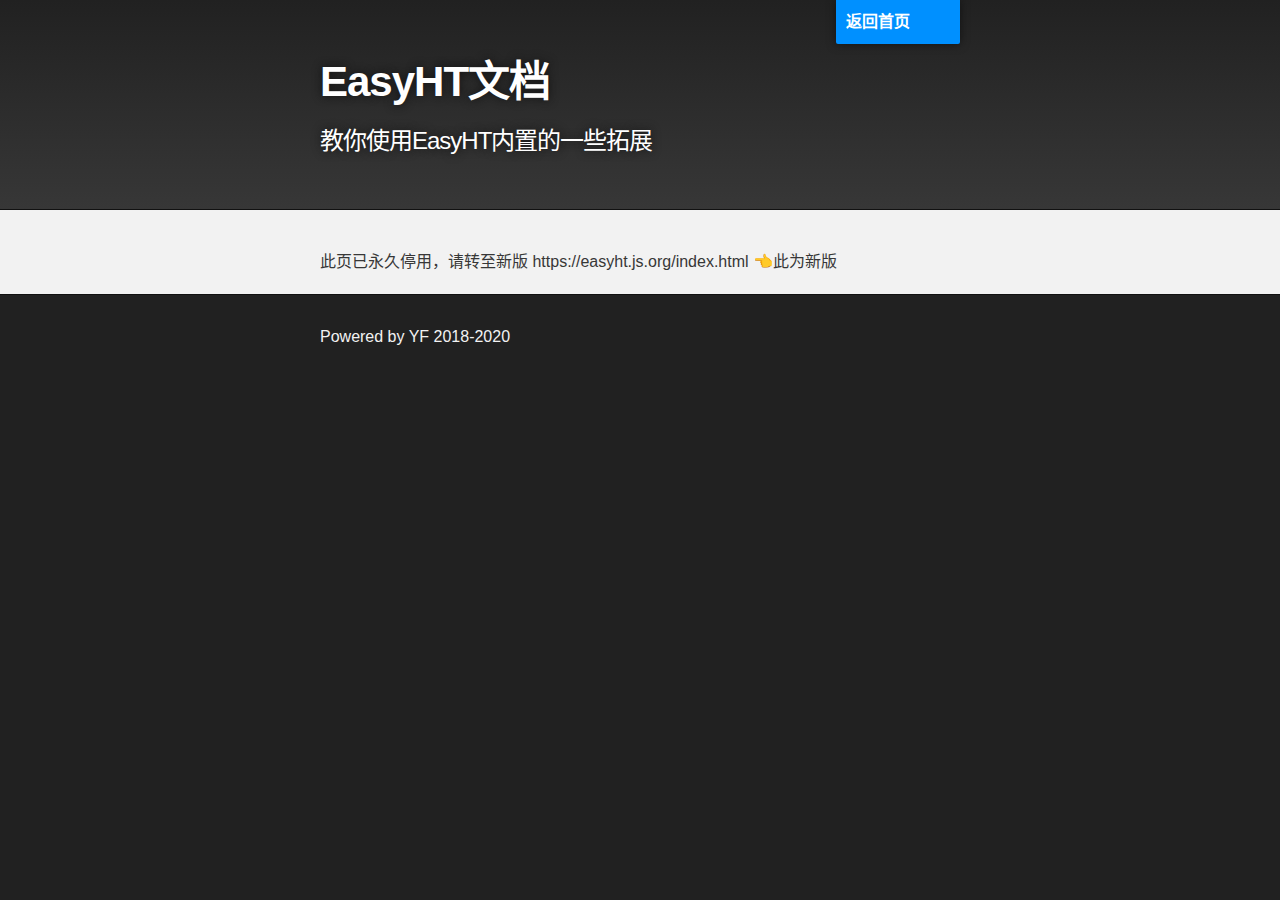
<file: document/index.htm>
<!DOCTYPE html>
<html lang="zh-CN">
  <head>
    <meta charset='utf-8'>
    <title>EasyHT</title>
    <meta http-equiv="X-UA-Compatible" content="IE=edge">
    <meta name="viewport" content="width=device-width,maximum-scale=2">
    <link rel=stylesheet href="style.css">
    <link rel=stylesheet href=/use-easyht/v0.2/use.css>
    <script src=/use-easyht/v0.2/use.js></script>
    <style>
      #linkyy{
    background-color:pink;
      }
      #linkyy{
    padding: 3px;
    margin: 0 3px;
    box-shadow: 0 0 10px rgba(0,0,0,0.1);
      }
      #linkyy{
    color: #222;
    font-size: 0.875em;
    border-radius: 2px;
    -moz-border-radius: 2px;
    -webkit-border-radius: 2px;
}
    </style>
  </head>
  <body>
    <div id="header_wrap" class="outer">
        <header class="inner">
           <a id="forkme_banner" href="/">返回首页</a>
          <h1 id="project_title">EasyHT文档</h1>
          <h2 id="project_tagline">教你使用EasyHT内置的一些拓展</h2>
        </header>
    </div>
    <!-- MAIN CONTENT -->
    <div id="main_content_wrap" class="outer">
      <section id="main_content" class="inner">
        <!--Document内容-->
        此页已永久停用，请转至新版 https://easyht.js.org/index.html 👈此为新版
        <!--<h1>引用文档</h1>
        <p>请注意：仅提供最新版引用方式，若需其他版本，请自行修改链接中的版本号。当前版本：v0.2</p>
        <p>CSS:</p>
        <div id="linkyy">
          文件地址：<p></p>
          https://easyht.js.org/use-easyht/v0.2/use.css<p></p>
          引用代码（HTML）：<p></p>
          &lt;link rel="stylesheet" href="https://easyht.js.org/use-easyht/v0.2/use.css"&gt;
        </div>
        <p>JS:</p>
        <div id="linkyy">
          文件地址：<p></p>
          https://easyht.js.org/use-easyht/v0.2/use.js<p></p>
          引用代码（HTML）：<p></p>
          &lt;script src="https://easyht.js.org/use-easyht/v0.2/use.js"&gt;&lt;/script&gt;
        </div>
        <br>
        <h1>Code标签美化</h1>
        <p>演示：</p>
        <p>123456827727277278<code>717272782836</code></p>
        <p>调用方法：</p>
        在HTML中使用&lt;code&gt;标签即可。
        <br>
        <h1>Pre标签美化</h1>
        <p>演示：</p>
        <p>716262</p>
        <pre>
        777
        1162
        whjwk
        </pre>
        <p>调用方法：</p>
        <p>在HTML终于使用&lt;pre&gt;标签即可。</p>
        <br>
        <h1>荧光笔（文本标记）</h1>
        <p>介绍：文字里有重点？没关系！此段CSS可以将一部分文本做各种颜色的标记</p>
        <p>支持颜色：黄色、橙色、绿色、蓝色、红色、黑色，COLORID分别为ylw、ore、grn、ble、red、blk</p>
        <p>使用方法：在需要标记的地方的文本前面加入&lt;span class="easyht ygb COLORID"&gt;，结尾加上&lt;/span&gt;（COLORID在上面可以看到）</p>
        <p>演示：文字文字文字文字<span class="easyht ygb ylw">重点</span>文字文字文字，这样重点两字就拥有了黄色的底色</p>
        <br>
        <h1>提示标签</h1>
        <p>介绍：文章有警告等小提示却不知道怎么去写？这段代码可以帮到你！</p>
        <p>支持标签：成功、警告、错误、信息，alertId分别是：cg、jg、cw、xi</p>
        <p>使用方法：在需要标记的地方的文本前面加入&lt;div class="easyht tip alertId"&gt;，结尾加上&lt;/div&gt;</p>
        <p>演示：xxxxx
        <div class="easyht tip jg">
          请勿XXXXXXXXXX
        </div>
        xxxxxxxxx
        </p>
        <br>
        <h1>代码框</h1>
        <p>介绍：开头的Code标签还是不好看？来看看这个支持收缩的</p>
        <p><font color=red>此段代码依靠JavaScript</font></p>
        <p>支持颜色：黑色</p>
        <p>使用方法：（代码较长，请看下方）</p>
        <pre>
&lt;div class="easyht codei black head"&gt;
&#38;nbsp;
&lt;span onClick="easyht0001()"&gt;收起&lt;/span&gt;
&#38;nbsp;
&lt;span onClick="easyht0002()"&gt;展开&lt;/span&gt;
&#38;nbsp;&#38;nbsp;
&lt;span class="easyht code lang"&gt;Code&lt;/span&gt;
&lt;/div&gt;
&lt;div id="easyhtcode"&gt;
&lt;div class="easyht codei black body"&gt;
填写代码的部分，换行仍需要&lt;p&gt;&lt;/p&gt;或&lt;br /&gt;
&lt;/div&gt;
&lt;/div&gt;
      </pre>
      <p><font color=red>这些代码，一行也不能少，其中，主体部分最外面的DIV负责收缩！！</font></p>
      <p>演示：</p>
      <div class="easyht codei black head">
        &nbsp;
        <span onClick="easyht0001()">收起</span>
        &nbsp;
        <span onClick="easyht0002()">展开</span>
        &nbsp;&nbsp;
        <span class="easyht code lang">Code</span>
      </div>
      <div id="easyhtcode">
        <div class="easyht codei black body">
          填写代码的部分，换行仍需要&lt;p&gt;&lt;/p&gt;或&lt;br /&gt;
        </div>
      </div>-->
      </section>
    </div>
    <div id="footer_wrap" class="outer">
      <footer class="inner">
        <p class="copyright">Powered by YF 2018-2020</p>
      </footer>
    </div>
  </body>
</html>
</file>
<file: document/style.css>
.highlight table td {
	padding:5px
}
.highlight table pre {
	margin:0
}
.highlight .cm {
	color:#777772;
	font-style:italic
}
.highlight .cp {
	color:#797676;
	font-weight:bold
}
.highlight .c1 {
	color:#777772;
	font-style:italic
}
.highlight .cs {
	color:#797676;
	font-weight:bold;
	font-style:italic
}
.highlight .c,.highlight .cd {
	color:#777772;
	font-style:italic
}
.highlight .err {
	color:#a61717;
	background-color:#e3d2d2
}
.highlight .gd {
	color:#000000;
	background-color:#ffdddd
}
.highlight .ge {
	color:#000000;
	font-style:italic
}
.highlight .gr {
	color:#aa0000
}
.highlight .gh {
	color:#797676
}
.highlight .gi {
	color:#000000;
	background-color:#ddffdd
}
.highlight .go {
	color:#888888
}
.highlight .gp {
	color:#555555
}
.highlight .gs {
	font-weight:bold
}
.highlight .gu {
	color:#aaaaaa
}
.highlight .gt {
	color:#aa0000
}
.highlight .kc {
	color:#000000;
	font-weight:bold
}
.highlight .kd {
	color:#000000;
	font-weight:bold
}
.highlight .kn {
	color:#000000;
	font-weight:bold
}
.highlight .kp {
	color:#000000;
	font-weight:bold
}
.highlight .kr {
	color:#000000;
	font-weight:bold
}
.highlight .kt {
	color:#445588;
	font-weight:bold
}
.highlight .k,.highlight .kv {
	color:#000000;
	font-weight:bold
}
.highlight .mf {
	color:#009999
}
.highlight .mh {
	color:#009999
}
.highlight .il {
	color:#009999
}
.highlight .mi {
	color:#009999
}
.highlight .mo {
	color:#009999
}
.highlight .m,.highlight .mb,.highlight .mx {
	color:#009999
}
.highlight .sb {
	color:#d14
}
.highlight .sc {
	color:#d14
}
.highlight .sd {
	color:#d14
}
.highlight .s2 {
	color:#d14
}
.highlight .se {
	color:#d14
}
.highlight .sh {
	color:#d14
}
.highlight .si {
	color:#d14
}
.highlight .sx {
	color:#d14
}
.highlight .sr {
	color:#009926
}
.highlight .s1 {
	color:#d14
}
.highlight .ss {
	color:#990073
}
.highlight .s {
	color:#d14
}
.highlight .na {
	color:#008080
}
.highlight .bp {
	color:#797676
}
.highlight .nb {
	color:#0086B3
}
.highlight .nc {
	color:#445588;
	font-weight:bold
}
.highlight .no {
	color:#008080
}
.highlight .nd {
	color:#3c5d5d;
	font-weight:bold
}
.highlight .ni {
	color:#800080
}
.highlight .ne {
	color:#990000;
	font-weight:bold
}
.highlight .nf {
	color:#990000;
	font-weight:bold
}
.highlight .nl {
	color:#990000;
	font-weight:bold
}
.highlight .nn {
	color:#555555
}
.highlight .nt {
	color:#000080
}
.highlight .vc {
	color:#008080
}
.highlight .vg {
	color:#008080
}
.highlight .vi {
	color:#008080
}
.highlight .nv {
	color:#008080
}
.highlight .ow {
	color:#000000;
	font-weight:bold
}
.highlight .o {
	color:#000000;
	font-weight:bold
}
.highlight .w {
	color:#bbbbbb
}
.highlight {
	background-color:#f8f8f8
}
html,body,div,span,applet,object,iframe,h1,h2,h3,h4,h5,h6,p,blockquote,pre,a,abbr,acronym,address,big,cite,code,del,dfn,em,img,ins,kbd,q,s,samp,small,strike,strong,sub,sup,tt,var,b,u,i,center,dl,dt,dd,ol,ul,li,fieldset,form,label,legend,table,caption,tbody,tfoot,thead,tr,th,td,article,aside,canvas,details,embed,figure,figcaption,footer,header,hgroup,menu,nav,output,ruby,section,summary,time,mark,audio,video {
	margin:0;
	padding:0;
	border:0;
	font:inherit;
	vertical-align:baseline
}
article,aside,details,figcaption,figure,footer,header,hgroup,menu,nav,section {
	display:block
}
ol,ul {
	list-style:none
}
table {
	border-collapse:collapse;
	border-spacing:0
}
body {
	box-sizing:border-box;
	color:#373737;
	background:#212121;
	font-size:16px;
	font-family:'Myriad Pro',Calibri,Helvetica,Arial,sans-serif;
	line-height:1.5;
	-webkit-font-smoothing:antialiased
}
h1,h2,h3,h4,h5,h6 {
	margin:10px 0;
	font-weight:700;
	color:#222222;
	font-family:'Lucida Grande','Calibri',Helvetica,Arial,sans-serif;
	letter-spacing:-1px
}
h1 {
	font-size:36px;
	font-weight:700
}
h2 {
	padding-bottom:10px;
	font-size:32px;
	background:url("https://shop.io.mi-img.com/app/shop/img?id=shop_d068f6db36699766d690c0328f443ea9.png") repeat-x bottom
}
h3 {
	font-size:24px
}
h4 {
	font-size:21px
}
h5 {
	font-size:18px
}
h6 {
	font-size:16px
}
p {
	margin:10px 0 15px 0
}
footer p {
	color:#f2f2f2
}
a {
	text-decoration:none;
	color:#0F79D0;
	text-shadow:none;
	transition:color 0.5s ease;
	transition:text-shadow 0.5s ease;
	-webkit-transition:color 0.5s ease;
	-webkit-transition:text-shadow 0.5s ease;
	-moz-transition:color 0.5s ease;
	-moz-transition:text-shadow 0.5s ease;
	-o-transition:color 0.5s ease;
	-o-transition:text-shadow 0.5s ease;
	-ms-transition:color 0.5s ease;
	-ms-transition:text-shadow 0.5s ease
}
a:hover,a:focus {
	text-decoration:underline
}
footer a {
	color:#F2F2F2;
	text-decoration:underline
}
em,cite {
	font-style:italic
}
strong {
	font-weight:bold
}
img {
	position:relative;
	margin:0 auto;
	max-width:739px;
	padding:5px;
	margin:10px 0 10px 0;
	border:1px solid #ebebeb;
	box-shadow:0 0 5px #ebebeb;
	-webkit-box-shadow:0 0 5px #ebebeb;
	-moz-box-shadow:0 0 5px #ebebeb;
	-o-box-shadow:0 0 5px #ebebeb;
	-ms-box-shadow:0 0 5px #ebebeb
}
p img {
	display:inline;
	margin:0;
	padding:0;
	vertical-align:middle;
	text-align:center;
	border:none
}
pre,code {
	color:#222;
	background-color:#fff;
	font-family:Monaco,"Bitstream Vera Sans Mono","Lucida Console",Terminal,monospace;
	font-size:0.875em;
	border-radius:2px;
	-moz-border-radius:2px;
	-webkit-border-radius:2px
}
pre {
	padding:10px;
	box-shadow:0 0 10px rgba(0,0,0,0.1);
	overflow:auto
}
code {
	padding:3px;
	margin:0 3px;
	box-shadow:0 0 10px rgba(0,0,0,0.1)
}
pre code {
	display:block;
	box-shadow:none
}
blockquote {
	color:#666;
	margin-bottom:20px;
	padding:0 0 0 20px;
	border-left:3px solid #bbb
}
ul,ol,dl {
	margin-bottom:15px
}
ul {
	list-style-position:inside;
	list-style:disc;
	padding-left:20px
}
ol {
	list-style-position:inside;
	list-style:decimal;
	padding-left:20px
}
dl dt {
	font-weight:bold
}
dl dd {
	padding-left:20px;
	font-style:italic
}
dl p {
	padding-left:20px;
	font-style:italic
}
hr {
	height:1px;
	margin-bottom:5px;
	border:none;
	background:url("../images/bg_hr.png") repeat-x center
}
table {
	border:1px solid #373737;
	margin-bottom:20px;
	text-align:left
}
th {
	font-family:'Lucida Grande','Helvetica Neue',Helvetica,Arial,sans-serif;
	padding:10px;
	background:#373737;
	color:#fff
}
td {
	padding:10px;
	border:1px solid #373737
}
form {
	background:#f2f2f2;
	padding:20px
}
.outer {
	width:100%
}
.inner {
	position:relative;
	max-width:640px;
	padding:20px 10px;
	margin:0 auto
}
#forkme_banner {
	display:block;
	position:absolute;
	top:0;
	right:10px;
	z-index:10;
	padding:10px 50px 10px 10px;
	color:#fff;
	background:url("https://shop.io.mi-img.com/app/shop/img?id=shop_f6236eb3898c7c91f2d495b073d09caf.png") #0090ff no-repeat 95% 50%;
	font-weight:700;
	box-shadow:0 0 10px rgba(0,0,0,0.5);
	border-bottom-left-radius:2px;
	border-bottom-right-radius:2px
}
#header_wrap {
	background:#212121;
	background:-moz-linear-gradient(top,#373737,#212121);
	background:-webkit-linear-gradient(top,#373737,#212121);
	background:-ms-linear-gradient(top,#373737,#212121);
	background:-o-linear-gradient(top,#373737,#212121);
	background:linear-gradient(to top,#373737,#212121)
}
#header_wrap .inner {
	padding:50px 10px 30px 10px
}
#project_title {
	margin:0;
	color:#fff;
	font-size:42px;
	font-weight:700;
	text-shadow:#111 0px 0px 10px
}
#project_tagline {
	color:#fff;
	font-size:24px;
	font-weight:300;
	background:none;
	text-shadow:#111 0px 0px 10px
}
#downloads {
	position:absolute;
	width:210px;
	z-index:10;
	bottom:-40px;
	right:0;
	height:70px;
	background:url("../images/icon_download.png") no-repeat 0% 90%
}
.zip_download_link {
	display:block;
	float:right;
	width:90px;
	height:70px;
	text-indent:-5000px;
	overflow:hidden;
	background:url(../images/sprite_download.png) no-repeat bottom left
}
.tar_download_link {
	display:block;
	float:right;
	width:90px;
	height:70px;
	text-indent:-5000px;
	overflow:hidden;
	background:url(../images/sprite_download.png) no-repeat bottom right;
	margin-left:10px
}
.zip_download_link:hover {
	background:url(../images/sprite_download.png) no-repeat top left
}
.tar_download_link:hover {
	background:url(../images/sprite_download.png) no-repeat top right
}
#main_content_wrap {
	background:#f2f2f2;
	border-top:1px solid #111;
	border-bottom:1px solid #111
}
#main_content {
	padding-top:40px
}
#footer_wrap {
	background:#212121
}
@media screen and (max-width:992px) {
	img {
	max-width:100%
}
}@media screen and (max-width:480px) {
	body {
	font-size:14px
}
#downloads {
	display:none
}
.inner {
	min-width:320px;
	max-width:480px
}
#project_title {
	font-size:32px
}
h1 {
	font-size:28px
}
h2 {
	font-size:24px
}
h3 {
	font-size:21px
}
h4 {
	font-size:18px
}
h5 {
	font-size:14px
}
h6 {
	font-size:12px
}
code,pre {
	font-size:11px
}
}@media screen and (max-width:320px) {
	body {
	font-size:14px
}
#downloads {
	display:none
}
.inner {
	min-width:240px;
	max-width:320px
}
#project_title {
	font-size:28px
}
h1 {
	font-size:24px
}
h2 {
	font-size:21px
}
h3 {
	font-size:18px
}
h4 {
	font-size:16px
}
h5 {
	font-size:14px
}
h6 {
	font-size:12px
}
code,pre {
	min-width:240px;
	max-width:320px;
	font-size:11px
}
}
</file>
